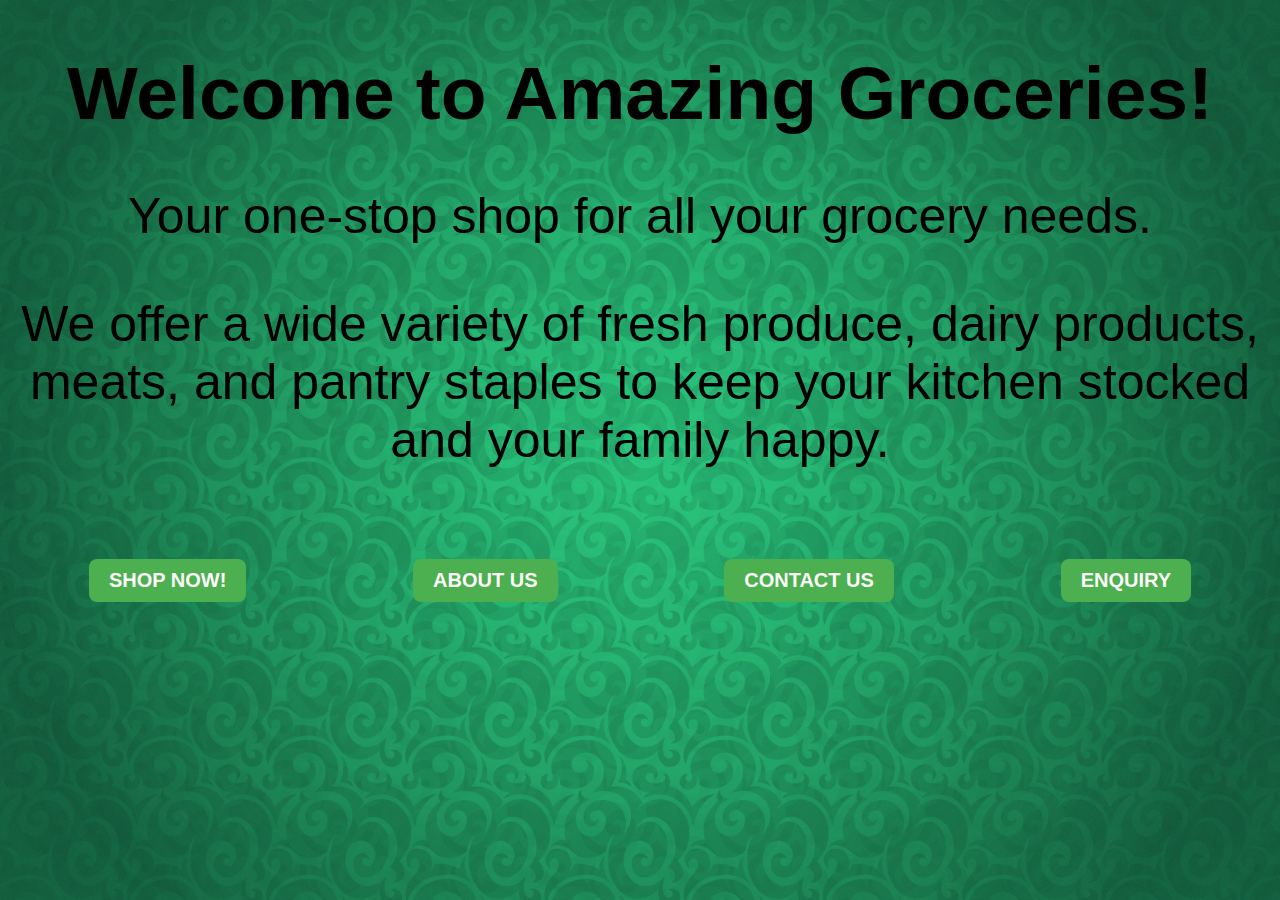
<file: index.html>
<!DOCTYPE html>
<html lang="en">
<head>
    <meta charset="UTF-8">
    <meta name="viewport" content="width=device-width, initial-scale=1.0">
    <title>Amazing Groceries</title>
    <link rel="stylesheet" href="style.css">

</head>
<body> <!--main page -->
    <h1>Welcome to Amazing Groceries!</h1> 
    <p>Your one-stop shop for all your grocery needs.</p>
    <p>We offer a wide variety of fresh produce, dairy products, meats, and pantry staples to keep your kitchen stocked and your family happy.</p>
    <div class="button-container">
        <a href="product.html" class="btn">SHOP NOW!</a>
        <a href="about.html" class="btn">ABOUT US</a>
        <a href="contact.html" class="btn">CONTACT US</a>
        <a href="enquiry.html" class="btn">ENQUIRY</a>
    </div>
</body>
</html>
</file>
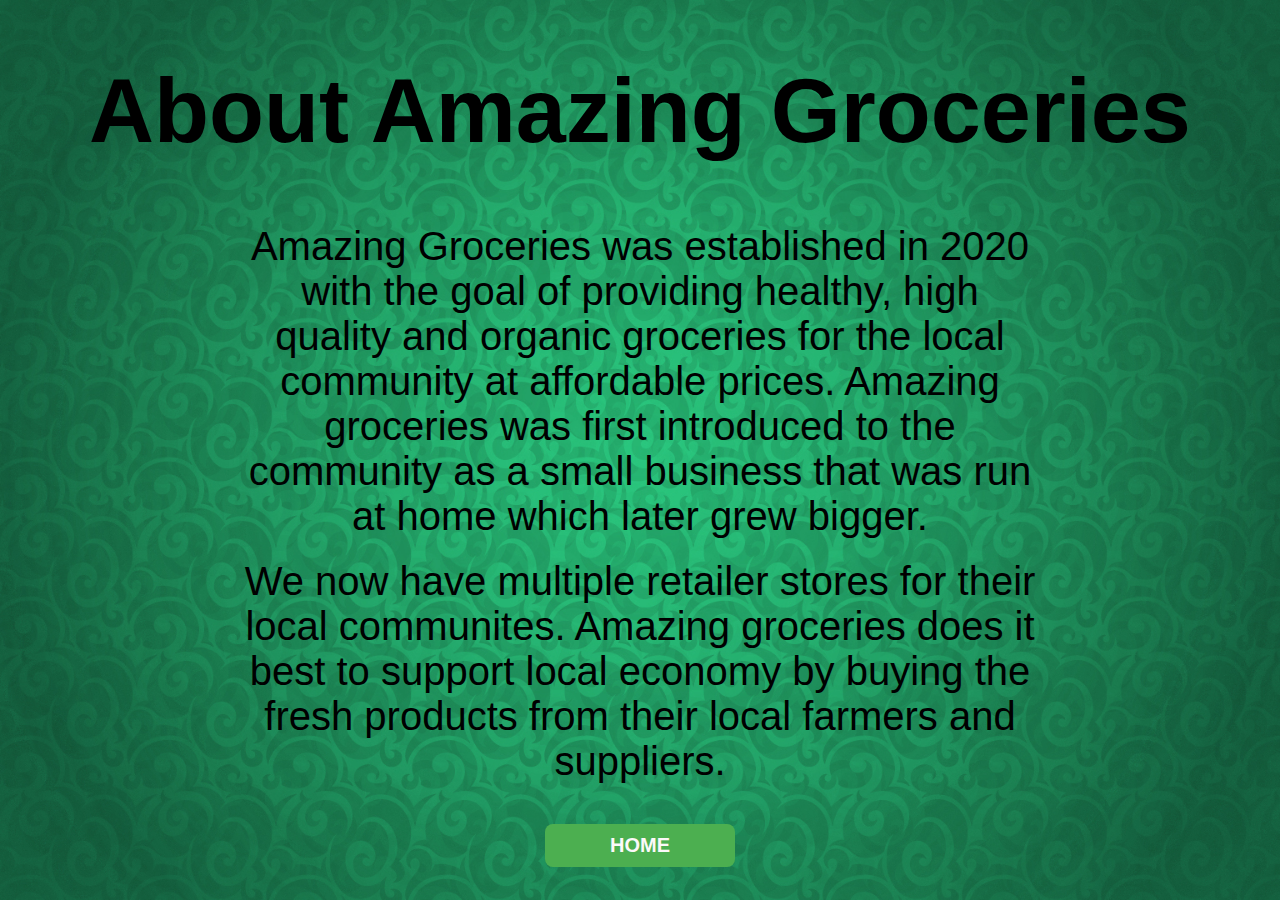
<file: about.html>
<!DOCTYPE html>
<html lang="en">
<head>
    <meta charset="UTF-8">
    <meta name="viewport" content="width=device-width, initial-scale=1.0">
    <title>About Us - Amazing Groceries</title>
    <link rel="stylesheet" href="style.css">
</head>
<body>
    <h1 class="page-title">About Amazing Groceries</h1>
    <p class="page-content">Amazing Groceries was established in 2020 with the goal of providing healthy, high quality and 
organic groceries for the local community at affordable prices. Amazing groceries was first 
introduced to the community as a small business that was run at home which later grew bigger.</p>
<p class="page-content">We now have multiple retailer stores for their local communites. Amazing groceries does it best to support local economy by buying the fresh products from their 
local farmers and suppliers.</p>
    <a href="index.html" class="btn">HOME</a>
</body>
</html>
</file>
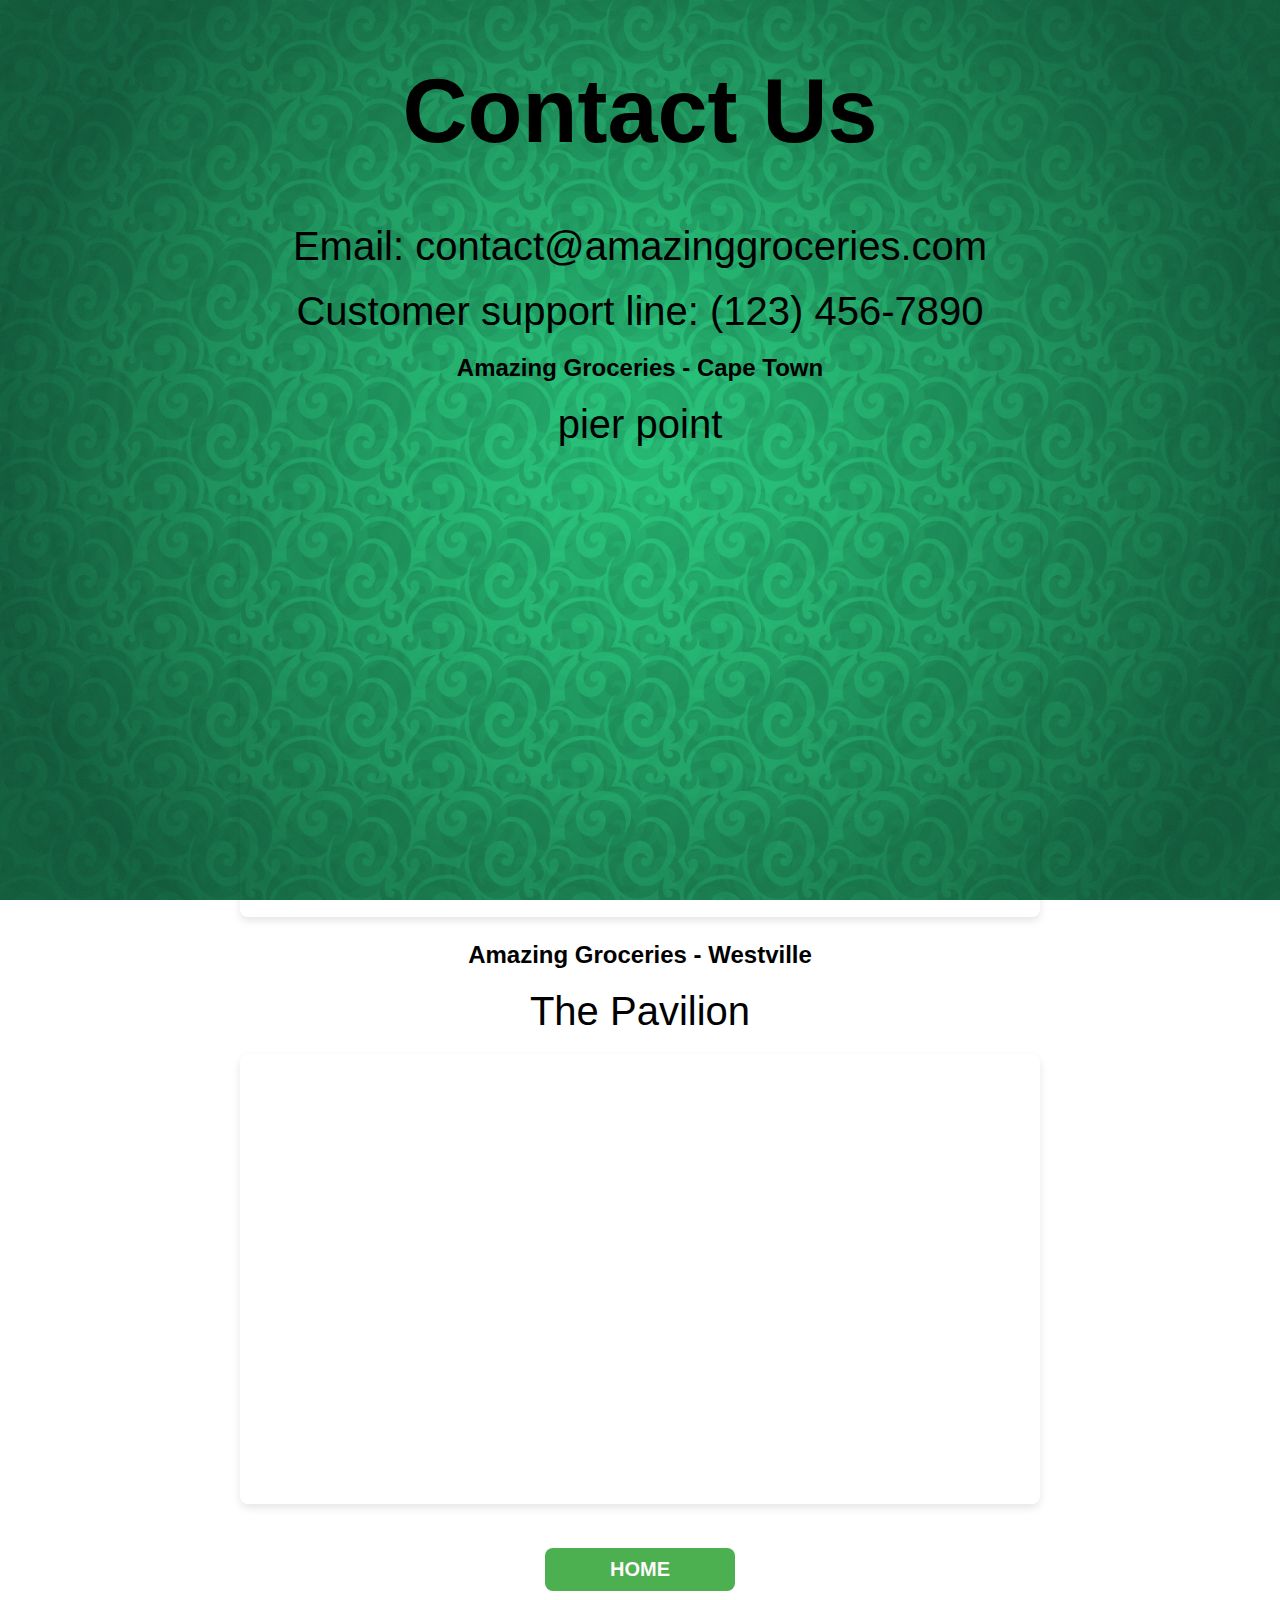
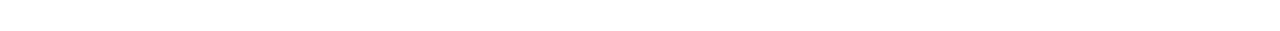
<file: contact.html>
<!DOCTYPE html>
<html lang="en">
<head>
    <meta charset="UTF-8">
    <meta name="viewport" content="width=device-width, initial-scale=1.0">
    <title>Contact Us - Amazing Groceries</title>
    <link rel="stylesheet" href="style.css">
    <style>
        .map-container {
            margin: 20px 0;
            text-align: center;
        }
        .map-container h2 {
            margin-bottom: 10px;
        }
        .map-container iframe {
            border: 0;
            border-radius: 8px;
            box-shadow: 0 4px 8px rgba(0,0,0,0.1);
            width: 80%;
            max-width: 800px;
            height: 450px;
        }
    </style>
</head>
<body> <!--contact information-->
    <h1 class="page-title">Contact Us</h1>
    <p class="page-content">Email: contact@amazinggroceries.com</p>
    <p class="page-content">Customer support line: (123) 456-7890</p>
    <!--interactive map-->
    <div class="map-container">
        <h2>Amazing Groceries - Cape Town</h2>
        <p class="page-content">pier point</p>
        <!--location 1-->
        <iframe src="https://www.google.com/maps/embed?pb=!1m18!1m12!1m3!1d3310.518693721385!2d18.42000831521174!3d-33.90233998064019!2m3!1f0!2f0!3f0!3m2!1i1024!2i768!4f13.1!3m3!1m2!1s0x1dcc676a5a813369%3A0x43b7655a23c332d5!2sPier%20Point%20Building!5e0!3m2!1sen!2sus!4v1716306351515!5m2!1sen!2sus" allowfullscreen="" loading="lazy" referrerpolicy="no-referrer-when-downgrade"></iframe>
    </div>

    <div class="map-container">
        <h2>Amazing Groceries - Westville</h2>
        <p class="page-content">The Pavilion</p>
        <!--location 2-->
        <iframe src="https://www.google.com/maps/embed?pb=!1m18!1m12!1m3!1d3460.89943306915!2d30.92498081511033!3d-29.83838898195798!2m3!1f0!2f0!3f0!3m2!1i1024!2i768!4f13.1!3m3!1m2!1s0x1ef7a02563335555%3A0x5de5343398c2b18a!2sThe%20Pavilion!5e0!3m2!1sen!2sus!4v1716306898439!5m2!1sen!2sus" allowfullscreen="" loading="lazy" referrerpolicy="no-referrer-when-downgrade"></iframe>
    </div>

    <a href="index.html" class="btn">HOME</a>
</body>
</html>
</file>
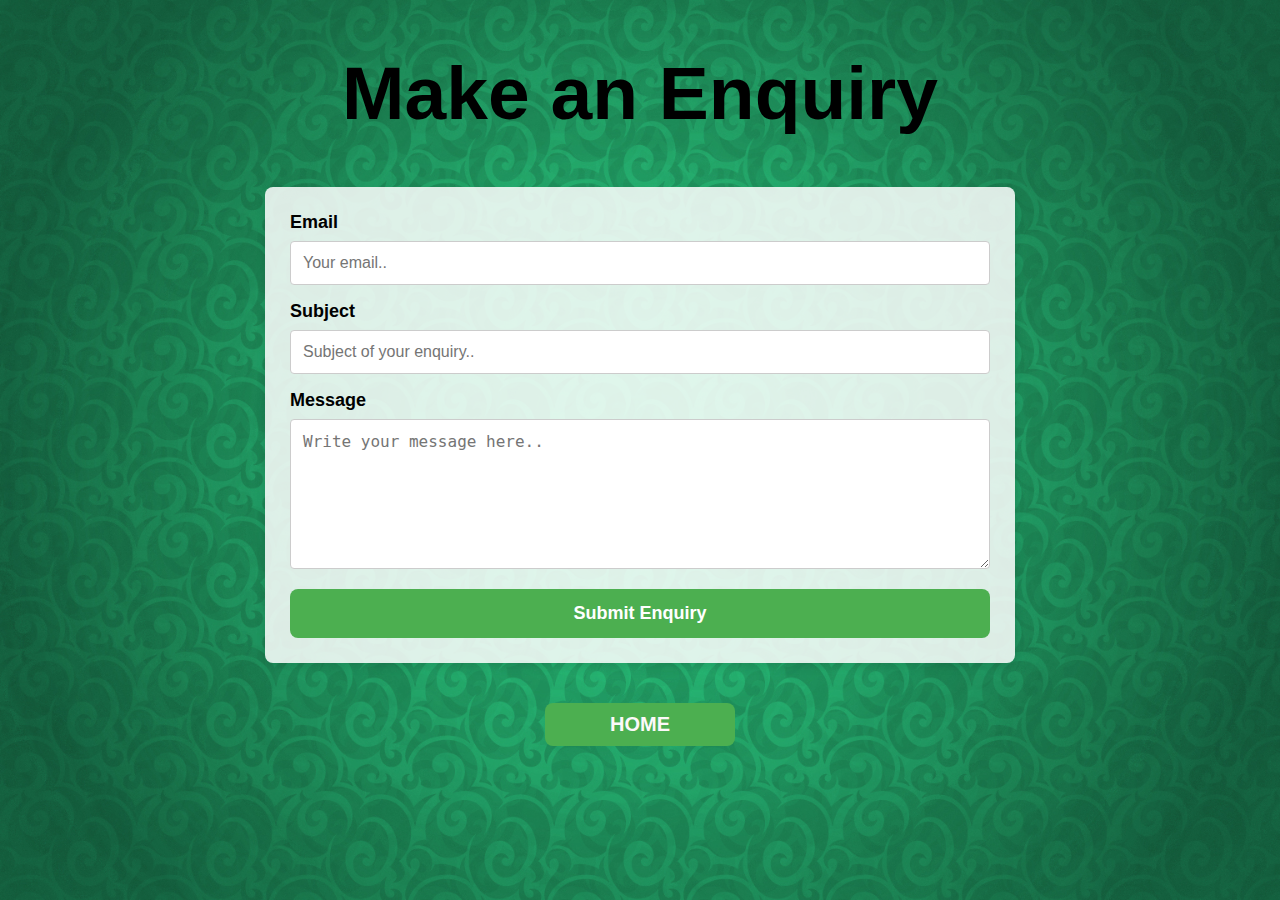
<file: enquiry.html>
<!DOCTYPE html>
<html lang="en">
<head>
    <meta charset="UTF-8">
    <meta name="viewport" content="width=device-width, initial-scale=1.0">
    <title>Enquiry - Amazing Groceries</title>
    <link rel="stylesheet" href="style.css">

    <style>
        body {
            background-image: url('images/web background.jpg'); 
            background-size: cover; 
            background-repeat: no-repeat; 
            background-position: center;
            background-attachment: fixed; 
            font-family: Arial, sans-serif;
        }
        h1 {
            font-size: 75px;
            text-align: center;
        }
        .form-container {
            max-width: 700px;
            margin: 20px auto;
            padding: 25px;
            background-color: rgba(255, 255, 255, 0.85);
            border-radius: 8px;
            box-shadow: 0 4px 8px rgba(0,0,0,0.1);
        }
        .form-container label {
            display: block;
            margin-bottom: 8px;
            font-weight: bold;
            font-size: 18px;
        }
        .form-container input[type=text],
        .form-container input[type=text],
        .form-container textarea {
            width: 100%;
            padding: 12px;
            border: 1px solid #ccc;
            border-radius: 4px;
            box-sizing: border-box; 
            margin-bottom: 16px;
            font-size: 16px;
        }
        .form-container textarea {
            height: 150px;
            resize: vertical;
        }
        .submit-btn {
            width: 100%;
            padding: 14px 20px;
            font-size: 18px;
            font-weight: bold;
            color: white;
            background-color: #4CAF50;
            border: none;
            border-radius: 8px;
            cursor: pointer;
            transition: background-color 0.3s ease;
        }
        .submit-btn:hover {
            background-color: #45a049;
        }
        .nav-btn {
            margin: 40px auto; 
            display: block; 
            padding: 10px 20px;
            font-size: 20px;
            width: auto;
            max-width: 150px;
            font-weight: bold;
            color: rgb(252, 249, 249);
            background-color: #4CAF50;
            border: none;
            border-radius: 8px;
            cursor: pointer;
            transition: background-color 0.3s ease;
            text-align: center;
            text-decoration: none;
        }
        .nav-btn:hover {
            background-color: #3696d6; 
        }
    </style>
</head>
<body>
    <h1>Make an Enquiry</h1>
    <div class="form-container">
        <form action="#"> 
            <label for="email">Email</label>
            <input type="text" id="email" name="email" placeholder="Your email.." required>

            <label for="subject">Subject</label>
            <input type="text" id="subject" name="subject" placeholder="Subject of your enquiry.." required>

            <label for="message">Message</label>
            <textarea id="message" name="message" placeholder="Write your message here.." required></textarea>

            <button type="submit" class="submit-btn">Submit Enquiry</button>
        </form>
    </div>
    <a href="index.html" class="nav-btn">HOME</a>
</body>
</html>
</file>
<file: style.css>
body {
    font-family: Arial, sans-serif;
    background-image: url('IMAGES/web background.jpg'); 
    background-size: cover; /* Ensures the image covers the whole background */
    background-repeat: no-repeat; /* Prevents the image from repeating */
    background-position: center; /* Centers the image */
    background-attachment: fixed; /* Keeps the background fixed during scroll */
}

h1 {
    font-size: 75px;
    text-align: center;
}

/* A larger heading for sub-pages */
.page-title {
    font-size: 90px;
}

p {
    font-size: 50px;
    text-align: center;
}

.page-content {
    font-size: 40px;
    max-width: 800px;
    margin: 20px auto;
}

img.content-image {
    display: block;
    margin: 0 auto;
    width: 500px;
}

/* A general button style */
.btn {
    margin: 40px auto; /* Adds space above and centers the button */
    display: block; /* Center the button horizontally */
    padding: 10px 20px;
    font-size: 20px;
    width: auto;
    max-width: 150px;
    text-decoration: none; /* Remove underline from links styled as buttons */
    font-weight: bold;
    color: rgb(252, 249, 249);
    background-color: #4CAF50;
    border: none;
    border-radius: 8px;
    cursor: pointer;
    transition: background-color 0.3s ease; /* Smooth transition for hover effect */
    text-align: center;
}

.btn:hover {
    background-color: #3696d6; /* A different colour on hover */
}

/* Container for index page buttons */
.button-container {
    display: flex;
    justify-content: center;
    gap: 5px; /* Adds space between the buttons */
    flex-wrap: wrap; /* Allows buttons to wrap on smaller screens */
}

/* === Product Page Styles === */
.product-grid {
    display: grid;
    grid-template-columns: repeat(auto-fit, minmax(300px, 1fr));
    gap: 20px;
    padding: 20px;
    max-width: 1200px;
    margin: 0 auto;
}
.product-card {
    background-color: rgba(255, 255, 255, 0.9);
    border-radius: 8px;
    box-shadow: 0 4px 8px rgba(0,0,0,0.1);
    text-align: center;
    padding: 20px;
    transition: transform 0.2s;
}
.product-card:hover {
    transform: translateY(-5px);
}
.product-card img {
    max-width: 100%;
    height: 200px;
    object-fit: cover;
    border-radius: 4px;
    margin-bottom: 15px;
}
.product-card h3 {
    font-size: 24px;
    margin-bottom: 10px;
}
.product-card .product-price {
    font-size: 20px;
    font-weight: bold;
    color: #333;
    margin-bottom: 15px;
}
.product-card .add-to-cart-btn {
    padding: 10px 20px;
    font-size: 16px;
    font-weight: bold;
    color: white;
    background-color: #4CAF50;
    border: none;
    border-radius: 5px;
    cursor: pointer;
    transition: background-color 0.3s ease;
}
.product-card .add-to-cart-btn:hover {
    background-color: #45a049;
}
</file>
